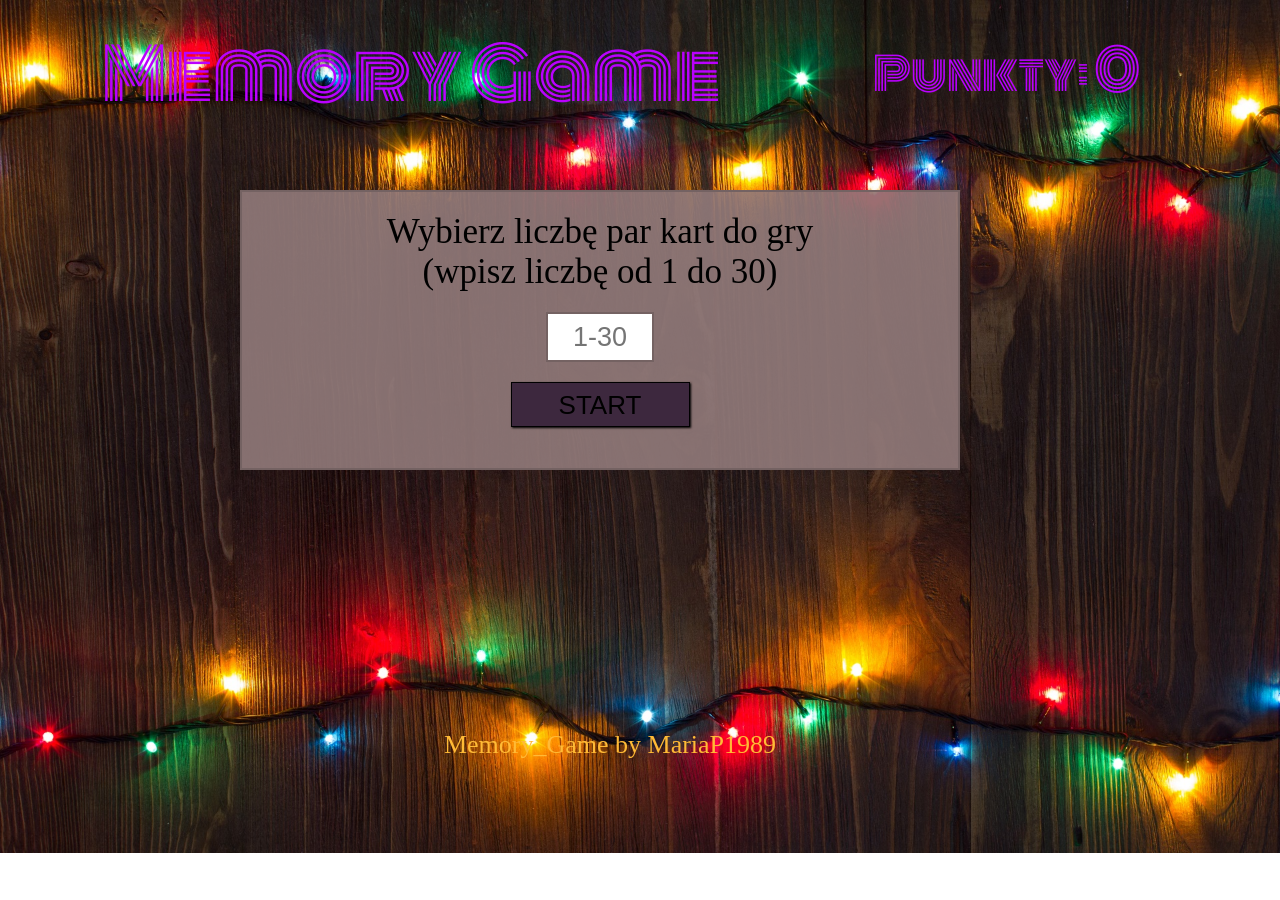
<file: index.html>
<!DOCTYPE html>
<html lang="pl-PL">
<head>
    <meta charset="UTF-8">
    <title>Memory_Game</title>
    <link rel="stylesheet" href="css/style.css"></link>
</head>
<body>
    <section class ="game_menu">
        <div id = "title">Memory Game</div>
        <div id = "score">Punkty: <span id = "result"></span></div>
    </section>
    <section class ="game_start">
        <form>
            <label>Wybierz liczbę par kart do gry <br>(wpisz liczbę od 1 do 30) </label>
            <input id = "pair_number" type="text" placeholder="1-30"></input>
            <button class ="submit"><span> Start </span> </button>
        </form>
    </section>
    <section class ="game_board"> </section>
    <section class ="game_end"> <p> Koniec gry. Twój wynik to: <span id = "result"></span> punktów. </p>
        <button class ="restart"  onclick="myFunction()"> <span> Zagraj jeszcze raz </span> </button>
    </section>
    <footer> Memory_Game by MariaP1989</footer>
</body>
<script type ="text/javascript" src = "js/memo.js"></script>
</html>
</file>
<file: css/style.css>
*{
    box-sizing: border-box;
    margin: 0;
    padding: 0;
}
body {
    background-image: url("../images/668012.jpg");
    background-size:cover;
    background-repeat: no-repeat;
    height: 750px;
    width: 1200px;
    position: relative;
}

.game_menu {
    margin-top: 30px;
    margin-left: auto;
    margin-right: auto;
    width: 90%;
    height: 80px;
    clear: both;
    color: #BA01FF;
}

button {
  background-color: rgb(61,40,62);
  cursor: pointer;
  text-transform: uppercase;;
  box-shadow: 1px 1px 2px black;
  border: 1px solid black;
  /*transition: all 150ms linear;*/
}
button:hover {
  background-color: rgba(61,40,62,0.3);
  box-shadow: 1px 1px 2px black inset;
  transition: all 100ms linear;
}

#title:hover {
  animation: neon 2s ease-in-out infinite alternate;
  transform: scale(1.2);
  transition-duration: 2s;
}

#title {
    height: 70px;
    line-height: 70px;
    font-size: 70px;
    font-weight: bolder;
    margin-top: 10px;
    width:65%;
    float: left;
    font-family: myFirstFont;
    font-weight: 100;
    text-align: center;
}
#score {
    width: 33%;
    height: 50px;
    margin-top: 10px;
    float: right;
    line-height: 60px;
    font-size: 45px;
    font-family: myFirstFont;
}

#result {
    font-size: 55px;
}

.red {
    color: red;
    font-size: 55px;
    animation:  neon_red 0.5s infinite;
}

.green {
    color: #8aa52d;
    font-size: 55px;
    animation: neon_green 0.5s infinite;
}
.game_board {
    display: none;
}
/*style w zależności od ilości par*/
/*small*/
.board_small {
    display: flex;
    flex-wrap: wrap;
    justify-content: center;
    align-items: center;
    align-content: center;
    margin-left: auto;
    margin-right: auto;
    margin-top: 30px;
    width: 400px;
    height: 600px;
}
/*middle*/
.board_middle {
    display: flex;
    flex-wrap: wrap;
    justify-content: center;
    align-items: center;
    align-content: center;
    margin-left: auto;
    margin-right: auto;
    margin-top: 30px;
    width: 750px;
    height: 600px;
}
/*big*/
.board_big {
    display: flex;
    flex-wrap: wrap;
    justify-content: center;
    align-items: center;
    align-content: center;
    margin-left: auto;
    margin-right: auto;
    margin-top: 30px;
    width: 1000px;
    height: 600px;
}
.game_start {
    margin-left: auto;
    margin-right: auto;
    margin-top: 80px;
    width: 60%;
    height: 280px;
    background-color: rgba(146,123,123, 0.9);
    border: 2px solid rgb(116,98,98);
}

.hidden {
    display: none;
}

form {
    display: flex;
    flex-direction: column;
    justify-content: center;
    width: 100%;
    overflow: auto;
}
label {
    width: 100%;
    height: 30%;
    line-height: 40px;
    margin: 20px 0 20px 0;
    font-size: 35px;
    text-align: center;
}

input {
    width: 15%;
    height: 50px;
    line-height: 45px;
    text-align: center;
    font-size: 27px;
    border: 2px solid rgb(116,98,98);
    margin-left: auto;
    margin-right: auto;
}
.game_start button {
    width: 25%;
    height: 45px;
    font-size: 26px;
    line-height: 30px;
    text-align: center;
    margin-left: auto;
    margin-right: auto;
    margin-bottom: 20px;
    margin-top: 20px;
}
.game_end {
    margin-top: 120px;
    margin-left: auto;
    margin-right: auto;
    width: 80%;
    height: 150px;
    line-height: 100px;
    font-size: 50px;
    text-align: center;
    font-weight:400;
    background-color: rgba(146,123,123, 0.9);
    border: 2px solid rgb(116,98,98);
    position: relative;
}

.game_end p {
    width: 100%;
    height: 45px;
    text-align: center;
    font-size: 35px;
    line-height: 40px;
    margin: 0;
    margin-top: 20px;
}

.game_end button {
    width: 50%;
    height: 45px;
    font-size: 26px;
    line-height: 30px;
    text-align: center;
    position: absolute;
    bottom: 20px;
    left: 240px;
}

.restart {
    width: 40%;
}

#score {
    text-align: right;
}
.card {
    background-image: url("../images/icon.svg");
    background-color: rgba(81,0,31, 0.9);
    background-size: cover;
    border-radius: 5px;
    display: inline-block;
    margin: 3px;
    width: 90px;
    height: 90px;
    border: 1px solid black;
}
.clicked {
    background-color: rgba(78,32,63, 0.5);
    border-radius: 5px;
    display: inline-block;
    margin: 3px;
    width: 90px;
    height: 90px;
    border: 1px solid black;
    background-size: cover;
    transform: rotateY(180deg);
    transition-duration: 0.5s;
}
.paired {
    background-image: none;
    border-radius: 5px;
    display: inline-block;
    display: inline-block;
    margin: 3px;
    width: 90px;
    height: 90px;
    border: 1px;
}

footer {
    position: absolute;
    bottom: 10px;
    left: 10px;
    width: 100%;
    height: 40px;
    font-size: 26px;
    color: rgb(255,186,54);
    font-weight: 500;
    text-align: center;
}

@keyframes neon {
  from {
    text-shadow: 0 0 10px #fff, 0 0 20px #fff, 0 0 30px #fff, 0 0 40px #ff00de, 0 0 70px #ff00de, 0 0 80px #ff00de, 0 0 100px #ff00de, 0 0 150px #ff00de;
  }
  to {
    text-shadow: 0 0 5px #fff, 0 0 10px #fff, 0 0 15px #fff, 0 0 20px #ff00de, 0 0 35px #ff00de, 0 0 40px #ff00de, 0 0 50px #ff00de, 0 0 75px #ff00de;
  }
}

@keyframes neon_red {
  from {
    text-shadow: 0 0 10px #fff, 0 0 20px #fff, 0 0 30px #fff, 0 0 40px #ff00de, 0 0 70px #ff00de, 0 0 80px #ff00de, 0 0 100px #ff00de, 0 0 150px #ff00de;
  }
  to {
    text-shadow: 0 0 5px #fff, 0 0 10px #fff, 0 0 15px #fff, 0 0 20px #ff00de, 0 0 35px #ff00de, 0 0 40px #ff00de, 0 0 50px #ff00de, 0 0 75px #ff00de;
  }
}

@keyframes neon_green {
  from {
    text-shadow: 0 0 10px #fff, 0 0 20px #fff, 0 0 30px #fff, 0 0 40px #ff00de, 0 0 70px #ff00de, 0 0 80px #ff00de, 0 0 100px #ff00de, 0 0 150px #ff00de;
  }
  to {
    text-shadow: 0 0 5px #fff, 0 0 10px #fff, 0 0 15px #fff, 0 0 20px #ff00de, 0 0 35px #ff00de, 0 0 40px #ff00de, 0 0 50px #ff00de, 0 0 75px #ff00de;
  }
}

@font-face {
    font-family: myFirstFont;
    src: url('../fonts/monoton/Monoton-Regular.ttf');
}
</file>
